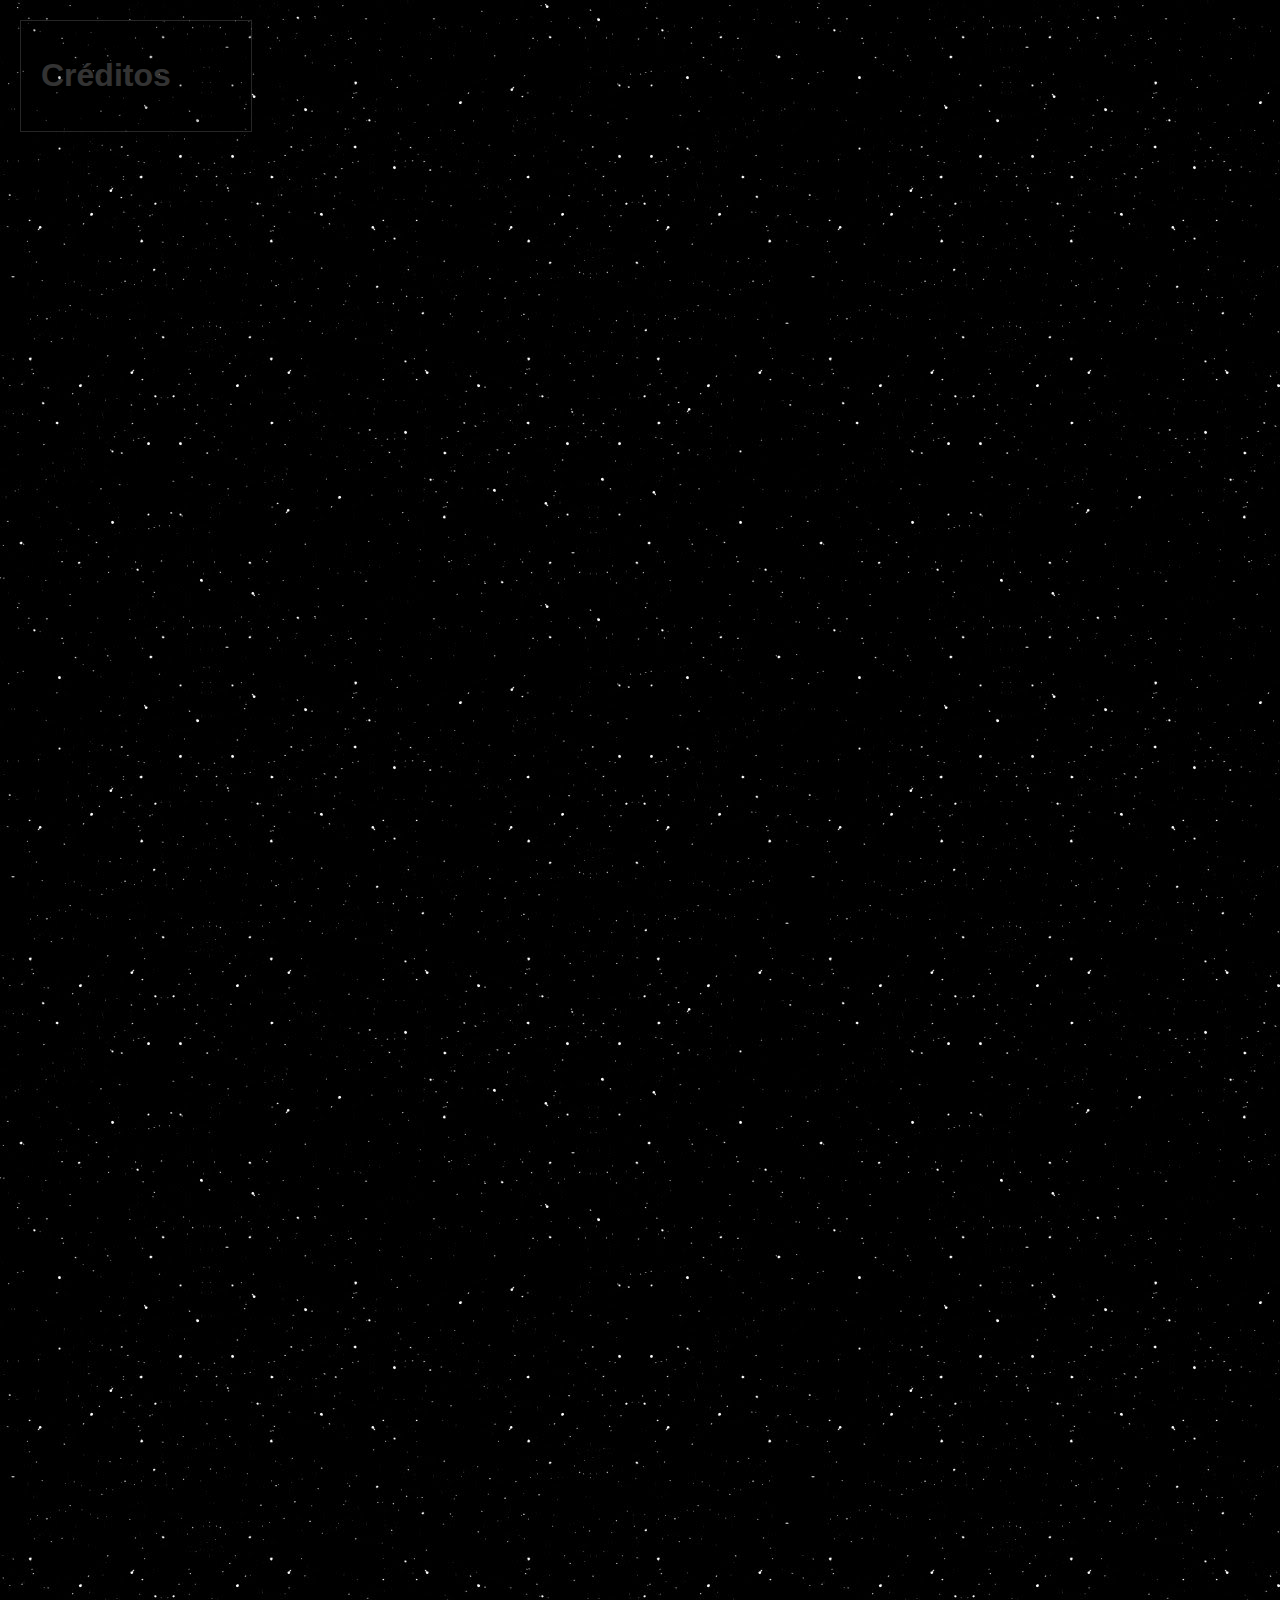
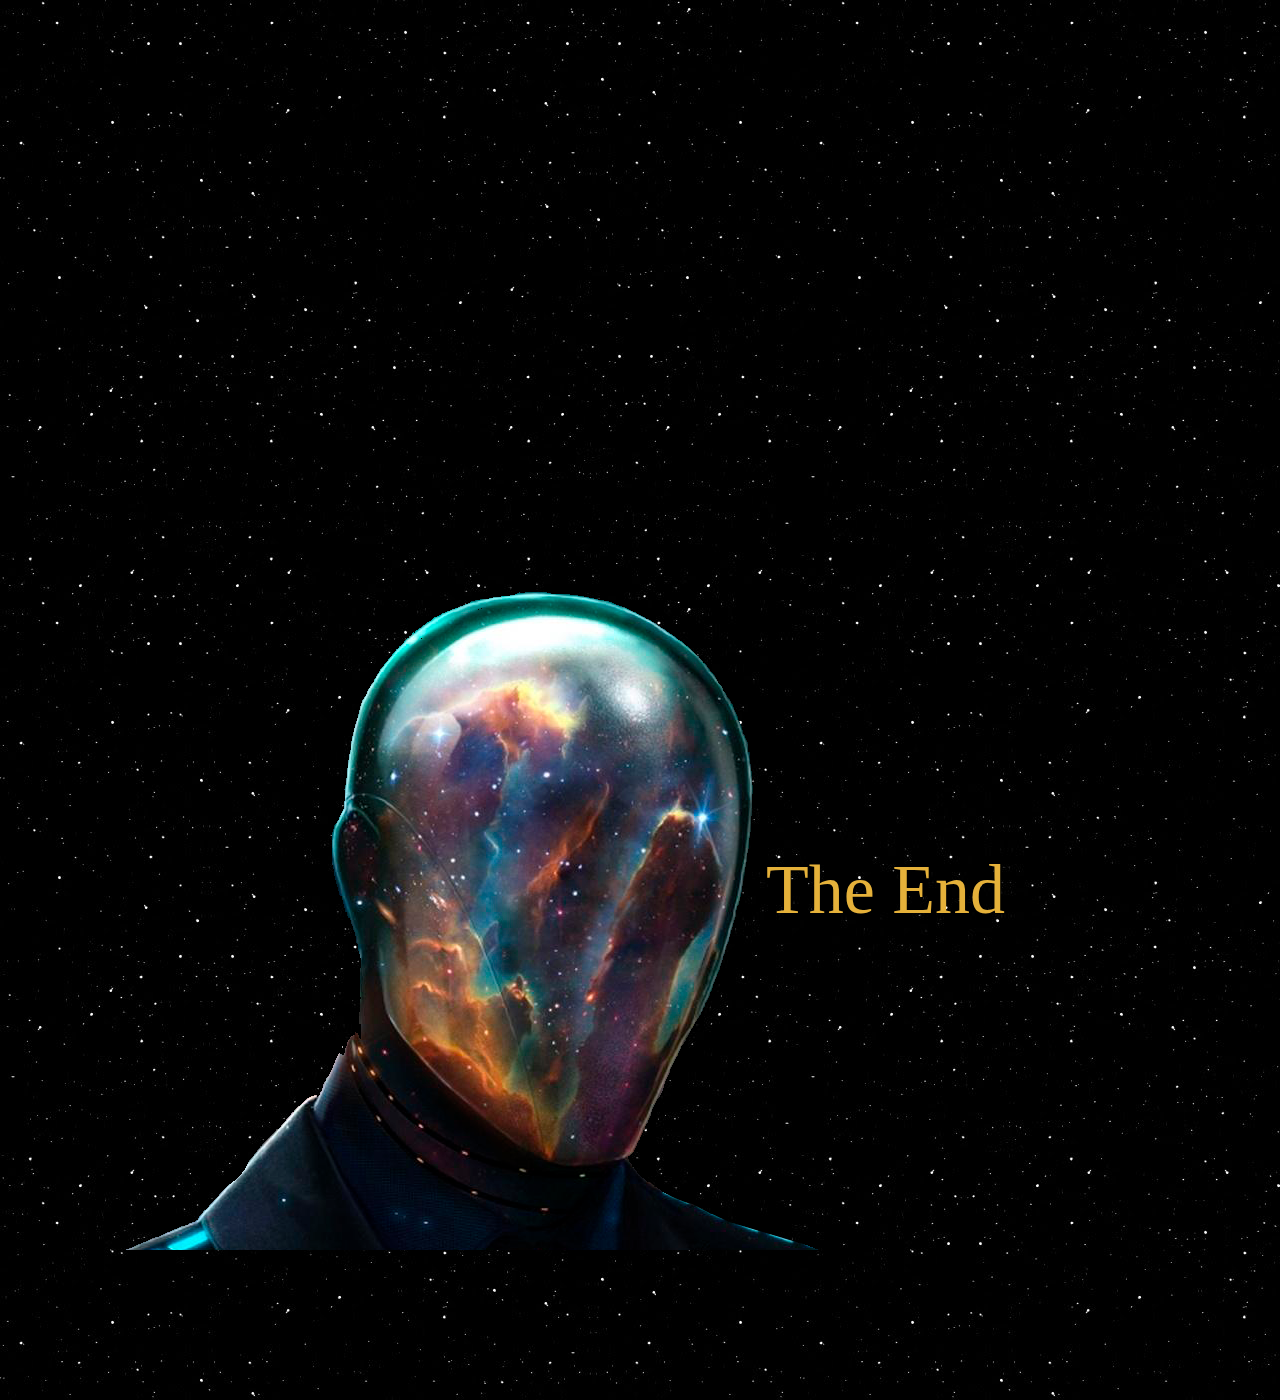
<file: JavaApplication10/src/Creditos/index.html>
<html>
    <head>
        <meta charset="utf-8">
        <link type="text/css" rel="stylesheet" media="screen" href="css/styles.css" />
        <script src="lib/modernizr.custom.96959.js"></script>
        <script src="lib/prefixfree.min.js"></script>
    </head>
    <body>
        <div id="loading">Loading...</div>
        <div class="bg">
            <div class="deathstar"><p class="end">The End</p></div>
			
        </div>
        <div id="supported">
            <div id="main-title"><img src="images/TriviaWars.png" /></div>
            <div class="box">   
                <h1>Créditos</h1>
                
            </div>
            <div id="wrapper">
                <div id="intro"> Hace  mucho tiempo en un módulo, muy , muy , lejano...</div>
                <div id="crawling-txt">
                    <div class="text">
                        <div class="inner-txt">
                            <p class="episode">EL COMIENZO DE ALGO NUEVO</p>
                            <p class="subtitle">UNA NUEVA APLICACIÓN</p>
                            <p>6 hombres se reunieron con el objetivo de completar un juego que les haría dudar,
							un juego que pondría a prueba su valía, su ingenio, su  aguante, su capacidad...</p>
                            <p>No era un juego cualquiera, era, su proyecto. 
							Un proyecto en el que se jugaban la cualidad última de cualquier hombre  , ser un hombre.
                            Era .....</p>
							<p>"Una Batalla Trivial".</p>
						    <p> String Programador="Sebastian" ;</p>
							<p> String Refactorizador="Rodrigo" ;</p>
							<p> String DiseñadorGráfico="Julio";</p>
							<p> String DiseñadorGráfico="Yandros";</p>
							<p> String HombreDeNegocios="Antonio";</p>
							<p> String Administrador="Christian";</p>
							
                        </div>
                    </div>
                </div>
            </div>
        </div>
        <div id="unsupported">Your browser doesn't seem to support CSS 3D transforms or HTML5 audio. </div>
        <script>
            /**
             * This snippet of JS code takes care of the preloading of the audio files
             * and start the animation once the browser is ready to play
             * the audio. That way we are sure that the audio is in sync
             * with the animation.
             *
             * If the browser cannot play audio files, the animation won't run.
            **/
            (function() {
                var audio = document.createElement('audio'),
                    done = function(classname) {
                        document.body.className = classname;
                    };

                if (audio == null || !audio.canPlayType) {
                    done('problem');
                    return;
                } 

                if (audio.canPlayType('audio/mpeg')) {
                    audio.src = 'audio/intro.mp3';
                } else if (audio.canPlayType('audio/ogg')) {
                    audio.src = 'audio/intro.ogg';
                    audio.preload = 'auto';
                } else {
                    done('problem');
                    return;
                }

                document.body.appendChild(audio);

                audio.addEventListener('canplaythrough', function () {
                    audio.play();
                    done('running');
                }, false);

            }());
        </script>
    </body>
</html>
</file>
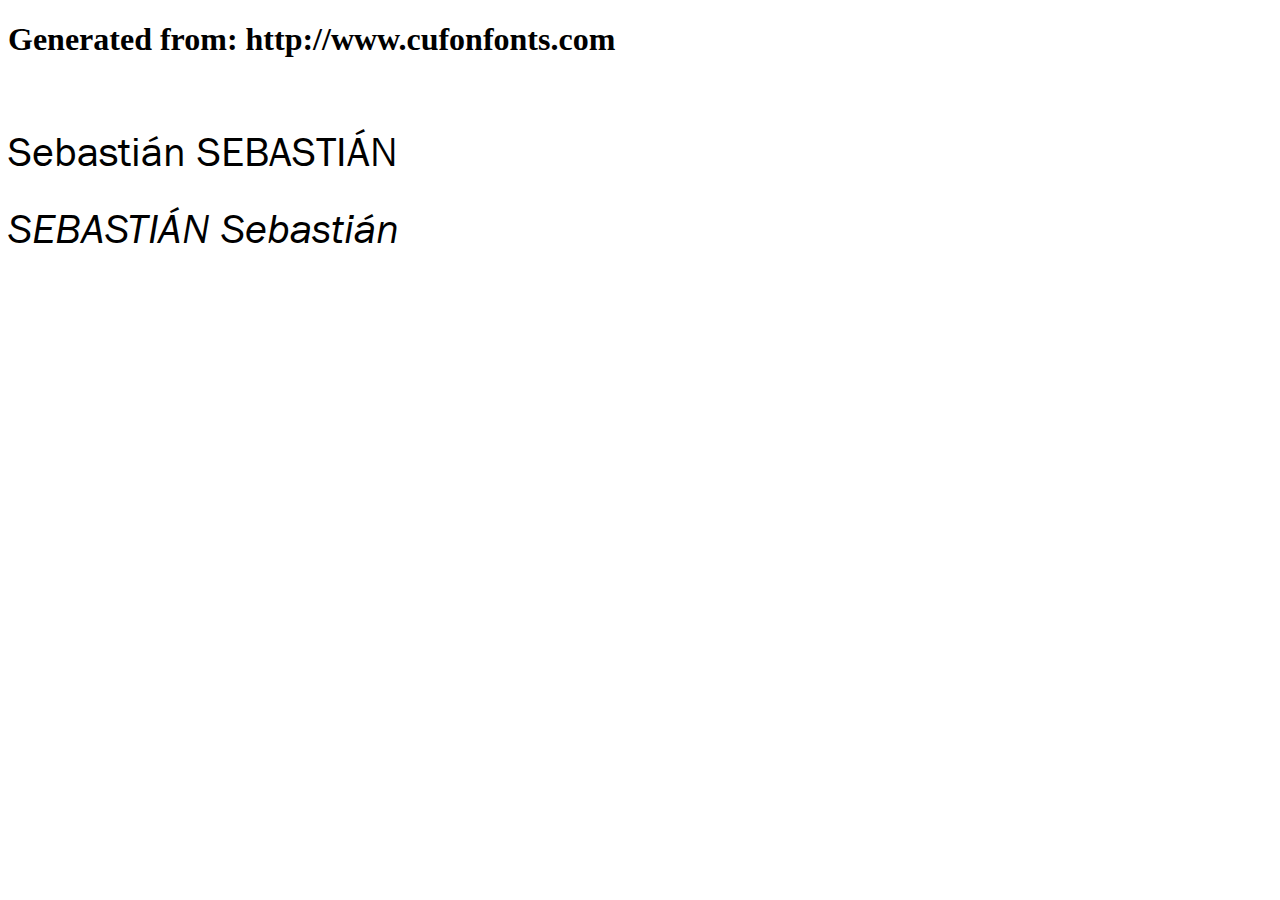
<file: JavaApplication10/src/Creditos/fonts/franklin-gothic-book/example.html>
<!DOCTYPE html>
<html xmlns="http://www.w3.org/1999/xhtml">
<head>
    <meta http-equiv="Content-Type" content="text/html; charset=utf-8"/>
    <link rel="stylesheet" type="text/css"
          href="style.css"/>
</head>

<body>

<h1>Generated from: http://www.cufonfonts.com</h1><br/>
<h1 style="font-family:'Franklin Gothic Book';font-weight:normal;font-size:42px">Sebastián SEBASTIÁN</h1>
<h1 style="font-family:'Franklin Gothic Book Italic';font-weight:normal;font-size:42px">SEBASTIÁN Sebastián</h1>


</body>
</html>
</file>
<file: JavaApplication10/src/Creditos/css/styles.css>
/* @font-face {
  font-family: "SWCrawlBodyRegular";
  src: url("../fonts/swcrawlbody-webfont.eot");
  src: url("../fonts/swcrawlbody-webfont.eot?#iefix") format("embedded-opentype"), 
       url("../fonts/swcrawlbody-webfont.woff") format("woff"), 
       url("../fonts/swcrawlbody-webfont.ttf") format("truetype"), 
       url("../fonts/swcrawlbody-webfont.svg#SWCrawlBodyRegular") format("svg");	   
  font-weight: normal;
  font-style: normal;
}
@font-face {
font-family: 'Franklin Gothic Book';
font-style: normal;
font-weight:bolder 900;
src: local('Franklin Gothic Book'), url('FRABK.woff') format('woff');
} */
@font-face {
  font-family: "Bell Gothic Black";
  src: url("../fonts/ufonts.com_bell-gothic-black.eot");
  src: url("../fonts/ufonts.com_bell-gothic-black.eot?#iefix") format("embedded-opentype"),
	   url("../fonts/ufonts.com_bell-gothic-black.woff")format("woff"),
	   url("../fonts/ufonts.com_bell-gothic-black.ttf")format("truetype");
       
 font-weight: bold;
  font-style: normal;
}





#intro,
#crawling-txt,
.episode,
.subtitle {
  font-family: "Bell Gothic Black";
 /*  font: bold 400 1em "News Cycle", sans-serif; */
}

html {
  color: #e5b13a;
  font-family: arial, sans;
  width: 100%;
  overflow: hidden;
}

#loading {
  position: fixed;
  top: 45%;
  left: 45%;
  font-size: 30px;
  color: #fff;
  animation: blink 0.7s alternate infinite;
  z-index: 10000;
}

.bg {
  background: black url(../images/stars.jpg) repeat;
  width: 100%;
  height: 3000px;
  position: absolute;
  top: 0;
  left: 0;
  
}
.deathstar {
  background: url(../images/fondo.png) no-repeat;
  width:1366px;
  height: 738px;
  position: absolute;
  bottom: 150px;
  right: 100px;
}
.end{
  position: absolute;
  bottom: 250px;
  right: 175px;
  font-family: "Bell Gothic Black";
  font-size:70px;
}
#wrapper {
  width: 500px;
  margin: auto;
}

.box {
  position: absolute;
  top: 20px;
  left: 20px;
  border: 1px solid #bebebe;
  color: #fff;
  padding: 15px 20px;
  width: 190px;
  opacity: 0.2;
  background: #000;
  z-index: 1000;
  transition: opacity 1s ease-in-out;
}

.box:hover {
  opacity: 1;
}

.controls {
  top: 20px;
  right: 20px;
  left: auto;
}

a {
  background: #fff;
  color: #000;
}

#intro {
  font-size: 50px;
  margin: 40% auto 0;
  position: relative;
  z-index: 999;
  color: #4bd5ee;
  width: 680px;
  opacity: 0;
}

#main-title {
  position: absolute;
  top: 10%;
  width: 100%;
  z-index: 9;
  text-align: center;
  visibility: hidden;
  transform: scale(2, 2);
}

#crawling-txt {
  position: absolute;
  bottom: 0%;
  width: 470px;
  z-index: 9999;
  perspective: 250px;
  transform-origin: 50% 50%;
  transform-style: preserve-3d;
}

.text {
  transform: rotateX(55deg);
  z-index: 10000;
}

.episode,
.subtitle {
  text-align: center;
}

.subtitle {
  text-transform: uppercase;
  margin-top: 10px;
}

.episode {
  margin-bottom: 10px;
}

.inner-txt {
  transform: translate3d(0, 840px, 0);
  line-height: 45px;
  font-size: 29px;
  text-align: justify;
  height:100%;
}

/* Animation definitions 
 * The "running" class is added to the body element once the audio is pre-loaded
 * and ready to be played by the browser. At that point we can add the css animations
 * and start them.
*/
.running .bg {
  animation: scrolldown 7s 88s forwards;
}
.running .inner-txt {
  animation: swtxt 295s 18s cubic-bezier(0.25, 0.25, 0.815, 0.995);
}
.running #main-title {
  animation: maintitle 12s 13s forwards;
}
.running #intro {
  animation: fadeoutIntro 8s 4s forwards;
}
.running #loading {
  display: none;
  animation: none;
}

@keyframes maintitle {
  0% {
    visibility: visible;
  }

  10% {
    transform: scale(100%);
  }

  15% {
    transform: scale(100%);
  }

  100% {
    transform: scale(0);
  }
}

@keyframes swtxt {
  20% {
    opacity: 1;
  }

  25% {
    opacity: 0;
  }

  100% {
    transform: translate3d(0, -5000px, 0);
    opacity: 0;
  }
}

@keyframes fadeoutIntro {
  0% {
    opacity: 0;
  }

  50% {
    opacity: 1;
  }

  100% {
    opacity: 0;
  }
}

@keyframes scrolldown {
  0% {
    transform: translateY(0);
  }
  100% {
    transform: translateY(-68%);
  }
}

@keyframes blink {
  0% {
    opacity: 1;
  }
  100% {
    opacity: 0;
  }
}

.csstransforms3d #supported,
.audio #supported,
.running #supported,
.problem #unsupported,
#unsupported {
  display: block;
}

.csstransforms3d #unsupported,
.audio #unsupported,
.problem #supported,
#supported {
  display: none;
}
</file>
<file: JavaApplication10/src/Creditos/fonts/franklin-gothic-book/style.css>
/* #### Generated By: http://www.cufonfonts.com #### */

@font-face {
font-family: 'Franklin Gothic Book';
font-style: normal;
font-weight: normal;
src: local('Franklin Gothic Book'), url('FRABK.woff') format('woff');
}


@font-face {
font-family: 'Franklin Gothic Book Italic';
font-style: normal;
font-weight: normal;
src: local('Franklin Gothic Book Italic'), url('FRABKIT.woff') format('woff');
}
</file>
